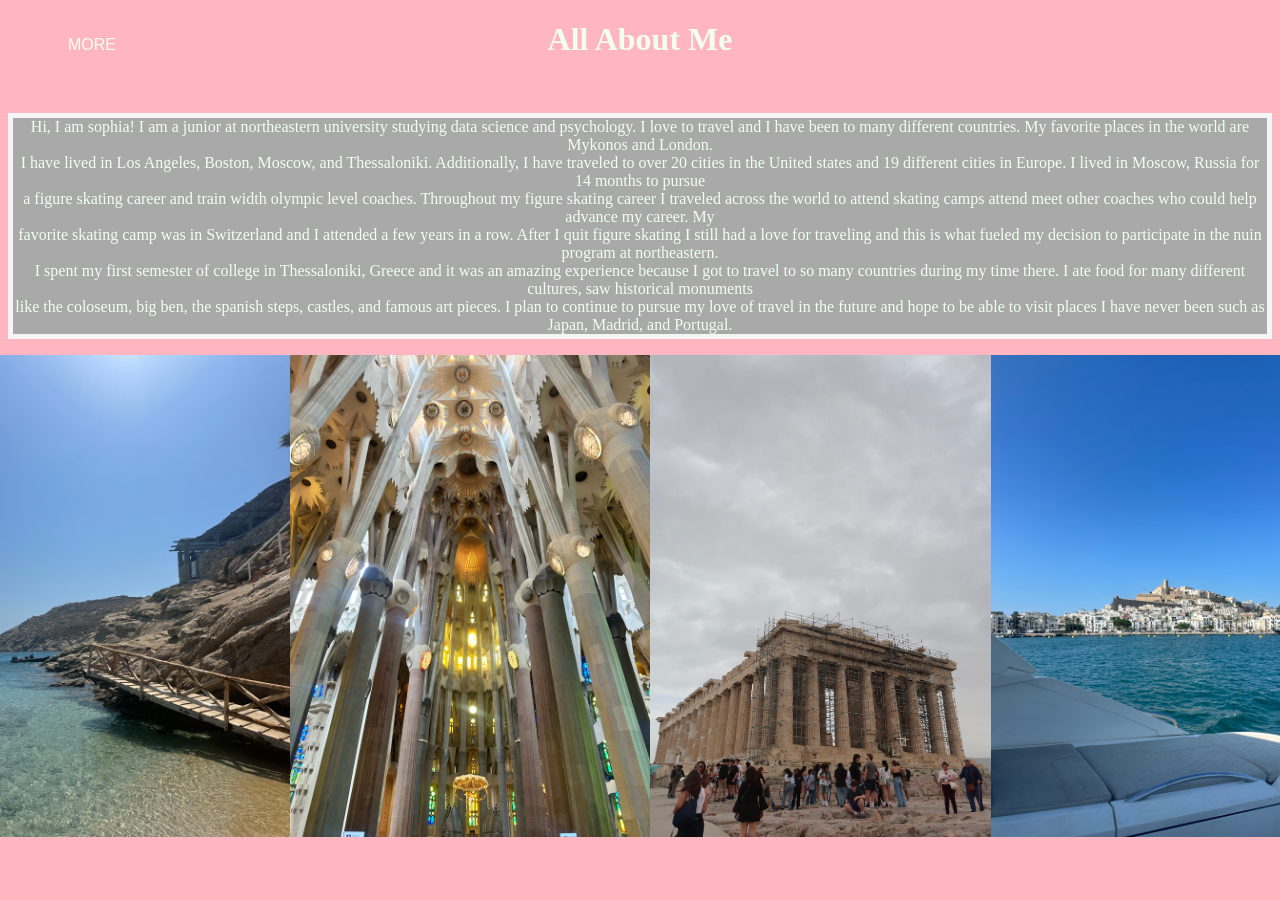
<file: ds4200_git_website/index.html>
<!DOCTYPE html>
<html lang="en">
<head>
    <meta charset="UTF-8">
    <meta name="viewport" content="width=device-width, initial-scale=1.0">
    <title>My Personal Website</title>
    <link rel="stylesheet" href="styles.css">
</head>
<body>
    <h1>All About Me</h1>
    <div class="navbar">
      <ul>
        <li><a href="gallery.html">More</a></li>
      </ul>
    </div>
    <p>Hi, I am sophia! I am a junior at northeastern university studying data science and
       psychology. I love to travel and I have been to many different countries. My favorite
       places in the world are Mykonos and London. <br>I have lived in Los Angeles, Boston, Moscow, and
       Thessaloniki. Additionally, I have traveled to over 20 cities in the United states and 19 different
       cities in Europe. I lived in Moscow, Russia for 14 months to pursue<br> a figure skating career and train width
       olympic level coaches. Throughout my figure skating career I traveled across the world to attend skating camps attend
       meet other coaches who could help advance my career. My <br> favorite skating camp was in Switzerland and I attended a few years
       in a row. After I quit figure skating I still had a love for traveling and this is what fueled my decision to participate
       in the nuin program at northeastern. <br>I spent my first semester of college in Thessaloniki, Greece and it was an amazing 
       experience because I got to travel to so many countries during my time there. I ate food for many different cultures, saw historical monuments<br>
       like the coloseum, big ben, the spanish steps, castles, and famous art pieces. I plan to continue to pursue my love of travel in the future
       and hope to be able to visit places I have never been such as Japan, Madrid, and Portugal. </p>
    <div class="Photos">
      <img src="IMG_9924.jpeg"width=360>
      <img src="IMG_8398.jpeg"width=360>
      <img src="IMG_0087.JPG"width=341>
      <img src="IMG_7832.jpeg"width=360>
    </div>


</body>
</html>
</file>
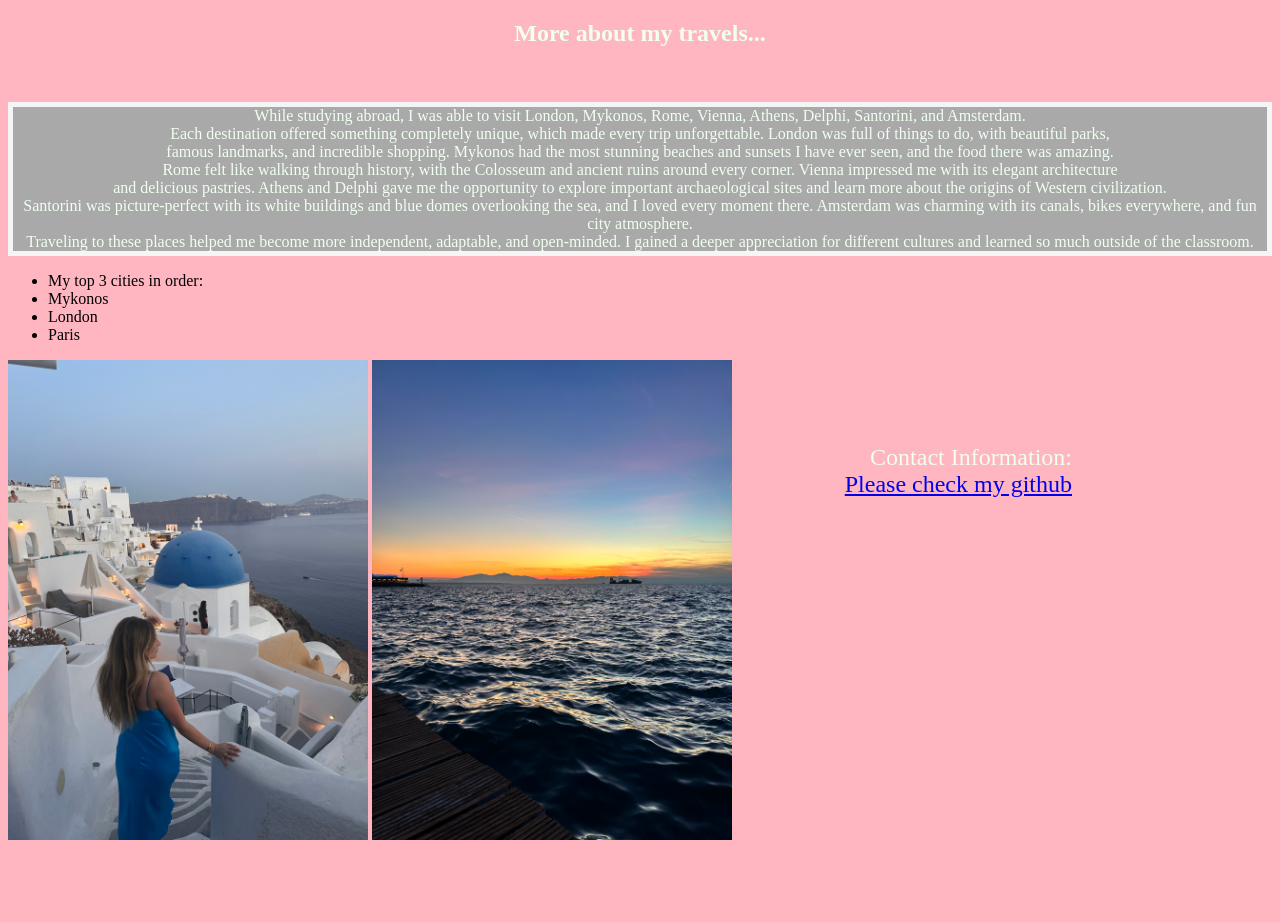
<file: ds4200_git_website/gallery.html>
<!DOCTYPE html>
<html lang="en">
<head>
    <meta charset="UTF-8">
    <meta name="viewport" content="width=device-width, initial-scale=1.0">
    <title>More</title>
    <link rel="stylesheet" href="styles.css">
</head>
<body>
    <h2>More about my travels...</h2> 
    <p>
While studying abroad, I was able to visit London, Mykonos, Rome, Vienna, Athens, Delphi, Santorini, and Amsterdam. <br>
Each destination offered something completely unique, which made every trip unforgettable. London was full of things to do, with beautiful parks, <br>
famous landmarks, and incredible shopping. Mykonos had the most stunning beaches and sunsets I have ever seen, and the food there was amazing. <br>
Rome felt like walking through history, with the Colosseum and ancient ruins around every corner. Vienna impressed me with its elegant architecture <br>
and delicious pastries. Athens and Delphi gave me the opportunity to explore important archaeological sites and learn more about the origins of Western civilization. <br>
Santorini was picture-perfect with its white buildings and blue domes overlooking the sea, and I loved every moment there. Amsterdam was charming with its canals, bikes everywhere, and fun city atmosphere. <br>
Traveling to these places helped me become more independent, adaptable, and open-minded. I gained a deeper appreciation for different cultures and learned so much outside of the classroom. </p>
 <ul class = "A">
        <li>My top 3 cities in order: </li>
        <li>Mykonos</li>
        <li>London</li>
        <li>Paris</li>
    </ul>
<div class="more_pics">
      <img src="san.jpeg"width=360>
      <img src="thess.jpeg"width=360>
</div>
<p class = "contact">Contact Information: <br><a href="https://github.com/Sophia10101">Please check my github </a></p>
</body>
</html>
</file>
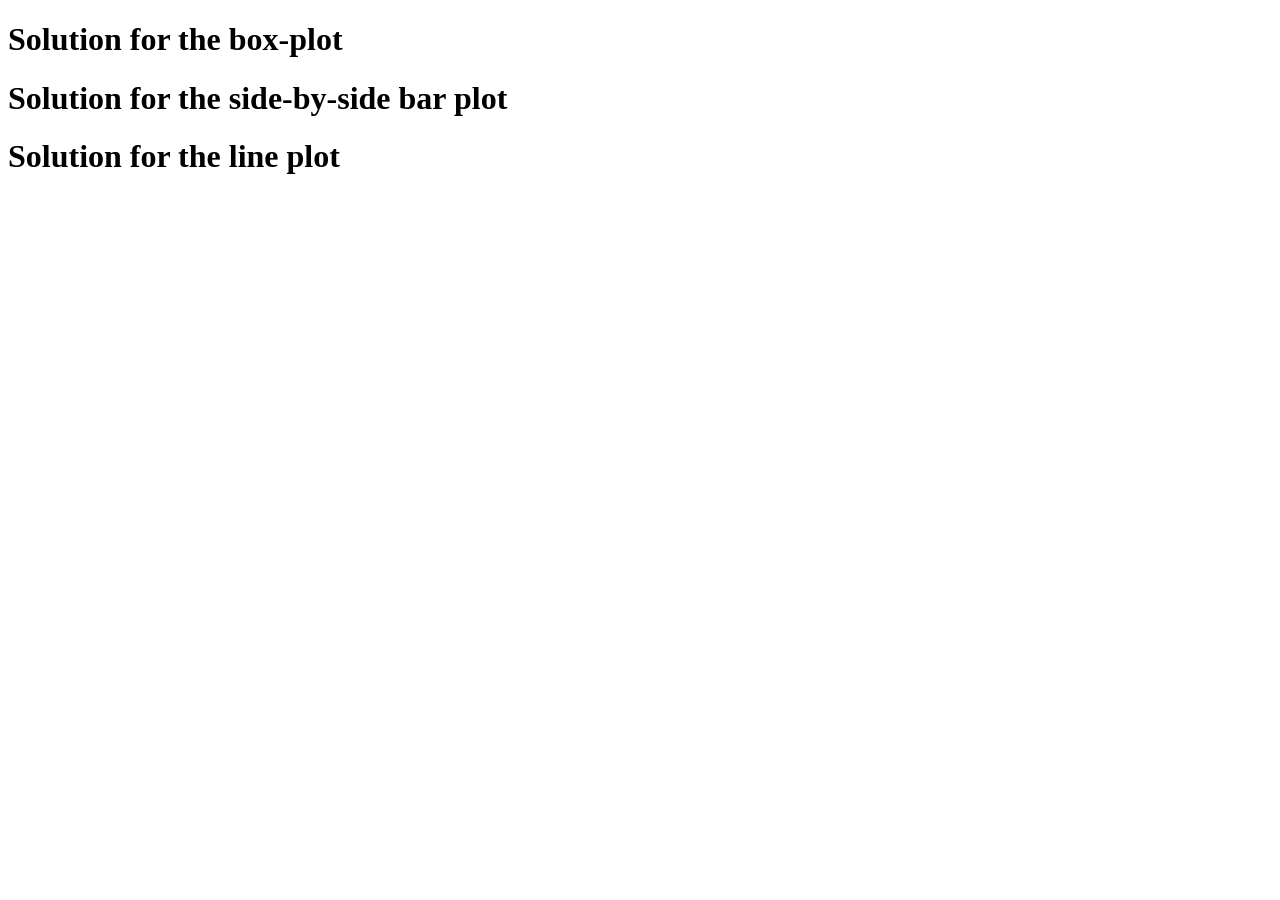
<file: hw part 2/templete.html>
<!DOCTYPE html>
<html lang="en">
<head>
    <meta charset="UTF-8">
    <meta name="viewport" content="width=device-width, initial-scale=1.0">
    <title>Homework 3 D3 part </title>
</head>
<body>

    <h1>Solution for the box-plot</h1>
    <div id="boxplot"></div>

    <h1>Solution for the side-by-side bar plot</h1>
    <div id="barplot"></div>

    <h1>Solution for the line plot</h1>
    <div id="lineplot"></div>
    
    <script src='https://d3js.org/d3.v7.min.js'></script>
    <script src='templete.js'></script>   
</body>
</html>
</file>
<file: ds4200_git_website/styles.css>
h1 {
  color: honeydew;
  text-align: center;
}
body{
  background-color:lightpink;
}
p {
  text-align: center;
  color: honeydew;
  background-color:darkgray;
  border: 5px solid whitesmoke;
  margin-top: 55px;
  font-family: 'Times New Roman', Times, serif;
}

.Photos{
  display: flex;
  justify-content: center;
}
.navbar{
  position:absolute;
  top: 20px;
  bottom:40px;
  font-family:sans-serif;
}
.navbar ul li a{
  text-decoration: none;
  color:honeydew;
  text-transform: uppercase;
}
.navbar ul li::after{
  content:"";
  height:1.7px;
  width:0;
  background:honeydew;
  position:absolute;
  left:0;
  bottom:-3.5px;
  transition:0.4s;
}
.navbar ul li:hover::after{
  width:100%;
}
.navbar ul li{
  list-style: none;
  display:inline-block;
  margin: 0 20px;
  position:relative;
}
h2 {
  color: honeydew;
  text-align: center;
}
.contact {
  background-color: transparent;
  border: none;
  margin-top: 0;
  color: honeydew;
  font-family: 'Times New Roman', Times, serif;
  font-size: x-large;
  text-align: right;
  padding-right: 200px;
  position: relative;
  top: -400px;
}
</file>
